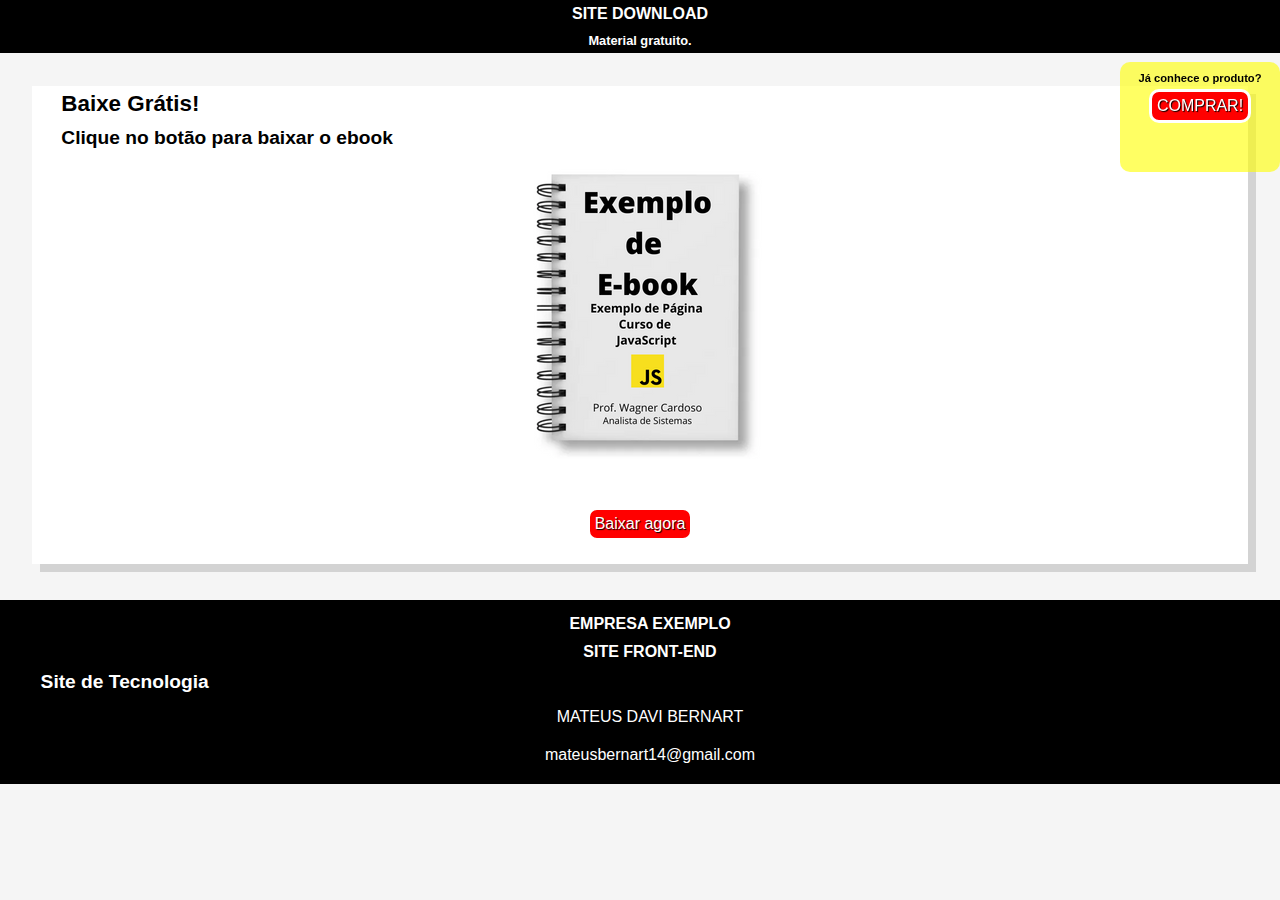
<file: index.html>
<!DOCTYPE html>
<html>
<head>
    <meta charset='utf-8'>
    <meta http-equiv='X-UA-Compatible' content='IE=edge'>
    <title>Front-End Essencial</title>
    <meta name='viewport' content='width=device-width, initial-scale=1, maximum-scale=1'>
    <link rel='stylesheet' type='text/css' media='screen' href='style.css'>
   
</head>

<body>
    <header>
        <h3>SITE DOWNLOAD</h3>
        <h4>Material gratuito.</h4>
    </header>

<br><br>
<div class="compre"> 
    <h5> Já conhece o produto? </h5>
    <button> COMPRAR! </button>
</div>

    <section class="container" id="container">
        <h1>Baixe Grátis!</h1>
        <h2>Clique no botão para baixar o ebook</h2>
        <h5><img src="ebook.png" alt="Imagem ebook"> </h5>

        <br><br>
       
        <h5>
        <a href="aviso.html"><button>Baixar agora</button></a>
        </h5>
        <br>
    </section>

<br><br>

    <footer>
        <H3>EMPRESA EXEMPLO</H3>
        <H3>SITE FRONT-END</H3>
        <h2>Site de Tecnologia</h2>
        <p class="texto-footer">MATEUS DAVI BERNART </p>
        <p class="texto-footer">mateusbernart14@gmail.com</p>
    </footer>

</body>
</html>
</file>
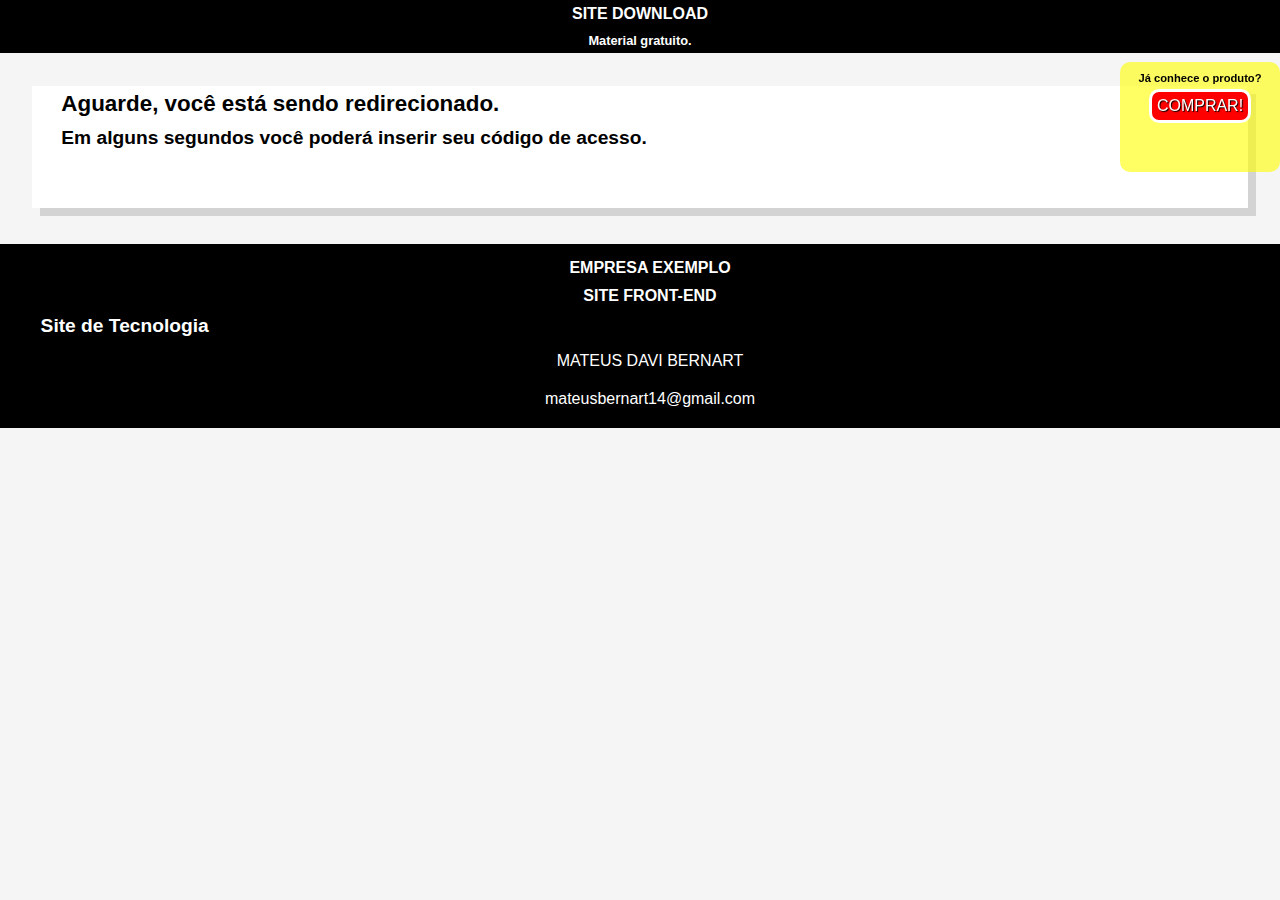
<file: aviso.html>
<!DOCTYPE html>
<html>
<head>
    <meta charset='utf-8'>
    <meta http-equiv='X-UA-Compatible' content='IE=edge'>
    <title>Front-End Essencial</title>
    <meta name='viewport' content='width=device-width, initial-scale=1, maximum-scale=1'>
    <link rel='stylesheet' type='text/css' media='screen' href='style.css'>
   
   <script type="text/javascript">
    //Timetout de 5s setado através de uma função criada para redirecionamento 
    setTimeout(function(){
        window.location.href = "codigo.html";
    }, 5000);
   </script>
</head>

<body>
    <header>
        <h3>SITE DOWNLOAD</h3>
        <h4>Material gratuito.</h4>
    </header>

<br><br>
<div class="compre"> 
    <h5> Já conhece o produto? </h5>
    <button> COMPRAR! </button>
</div>

    <section class="container" id="container">
        <h1>Aguarde, você está sendo redirecionado.</h1>
        <h2>Em alguns segundos você poderá inserir seu código de acesso.</h2>
        <br><br><br>
    </section>

<br><br>

    <footer>
        <H3>EMPRESA EXEMPLO</H3>
        <H3>SITE FRONT-END</H3>
        <h2>Site de Tecnologia</h2>
        <p class="texto-footer">MATEUS DAVI BERNART </p>
        <p class="texto-footer">mateusbernart14@gmail.com</p>
    </footer>

</body>
</html>
</file>
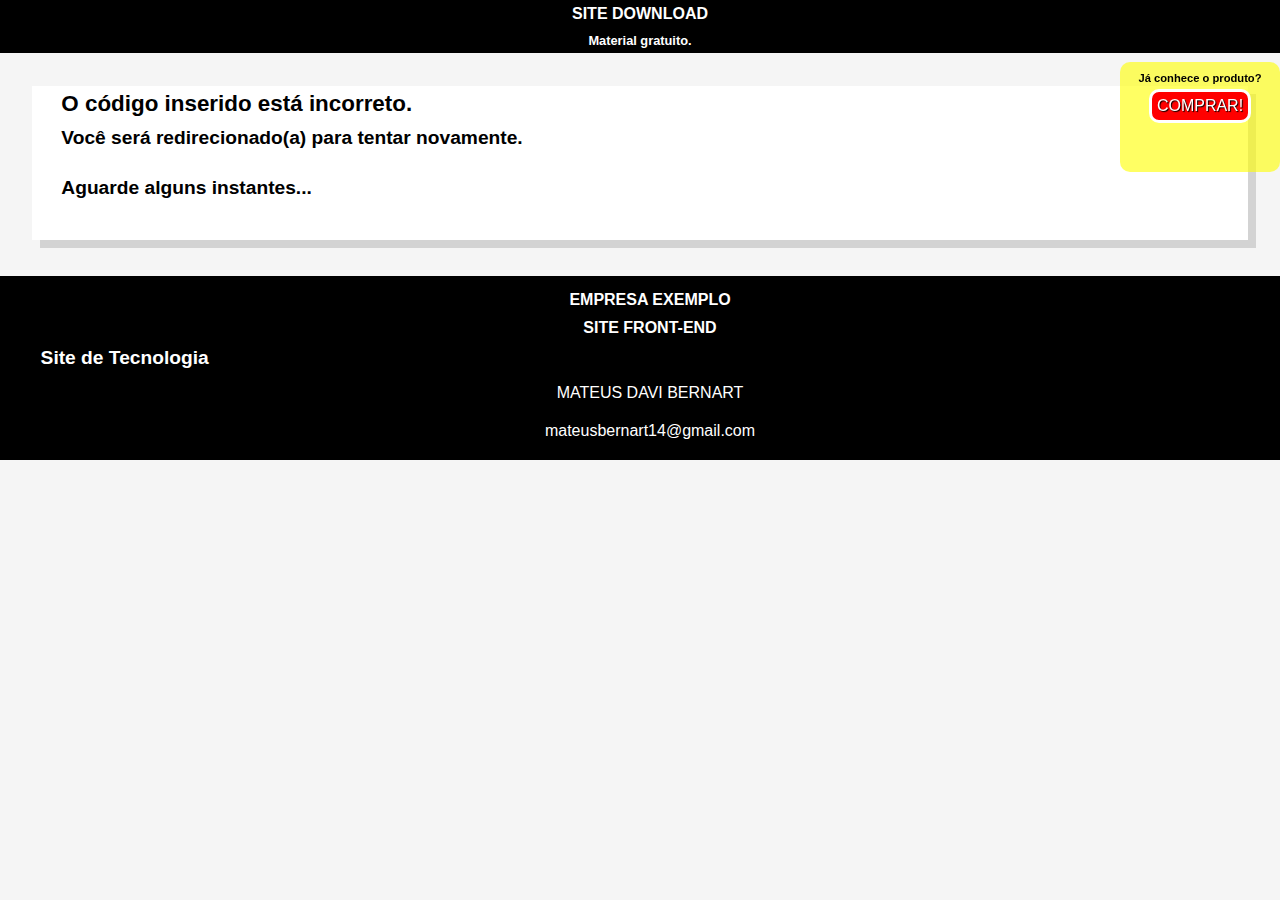
<file: codigo.html>
<!DOCTYPE html>
<html>
<head>
    <meta charset='utf-8'>
    <meta http-equiv='X-UA-Compatible' content='IE=edge'>
    <title>Front-End Essencial</title>
    <meta name='viewport' content='width=device-width, initial-scale=1, maximum-scale=1'>
    <link rel='stylesheet' type='text/css' media='screen' href='style.css'>

    <script type="text/javascript">
        
        let codigo = prompt("Insira seu código de acesso ao material");
        
        if (codigo === "mateus"){
            window.location.href = "materia.pdf";
        }else{
            window.location.href = "erro.html";

        }

   </script>
</head>

<body>
    <header>
        <h3>SITE DOWNLOAD</h3>
        <h4>Material gratuito.</h4>
    </header>

<br><br>
<div class="compre"> 
    <h5> Já conhece o produto? </h5>
    <button> COMPRAR! </button>
</div>

    <section class="container" id="container">
       
        <br><br>
       
        <br>
    </section>

    

<br><br>

    <footer>
        <H3>EMPRESA EXEMPLO</H3>
        <H3>SITE FRONT-END</H3>
        <h2>Site de Tecnologia</h2>
        <p class="texto-footer">MATEUS DAVI BERNART </p>
        <p class="texto-footer">mateusbernart14@gmail.com</p>

    </footer>

</body>
</html>
</file>
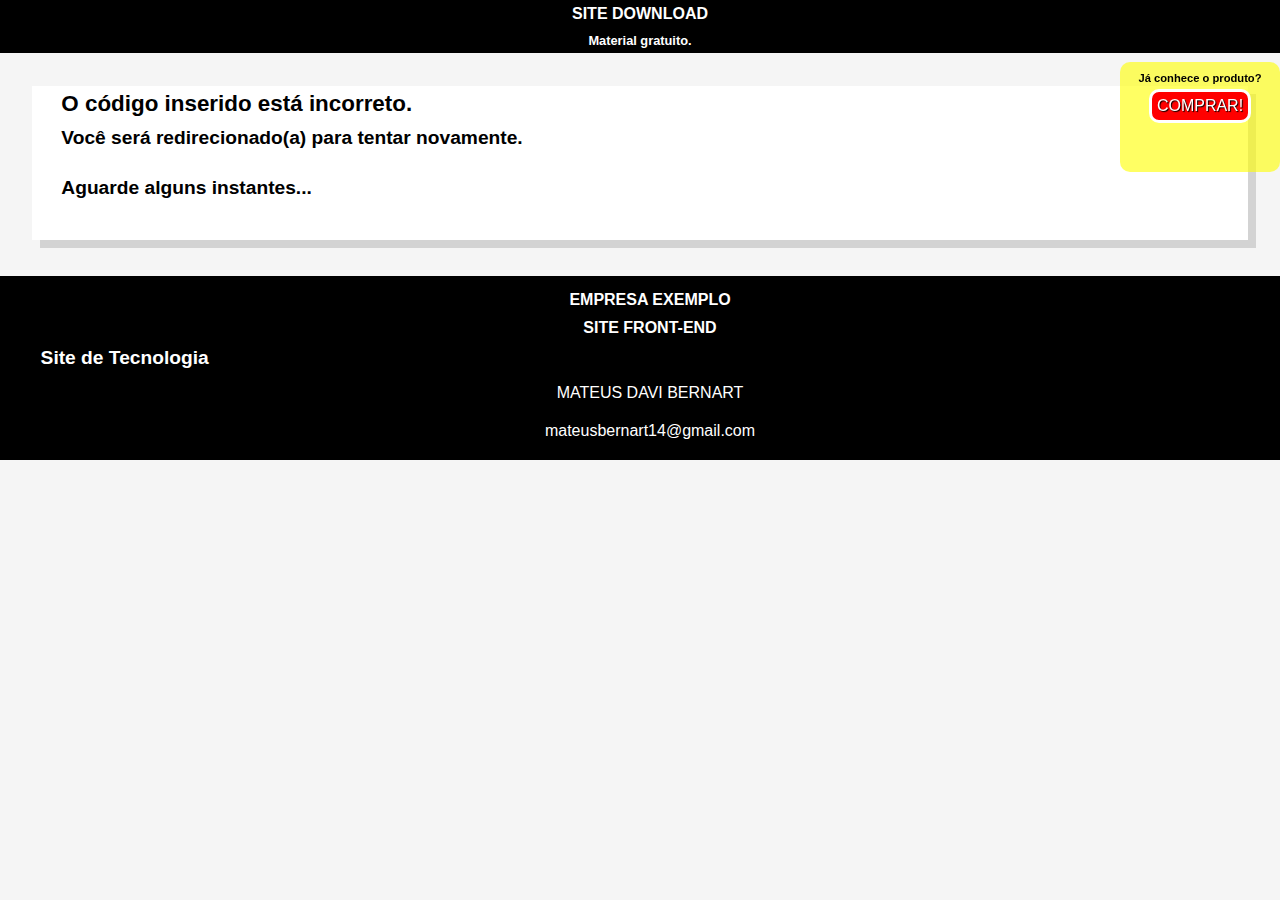
<file: erro.html>
<!DOCTYPE html>
<html>
<head>
    <meta charset='utf-8'>
    <meta http-equiv='X-UA-Compatible' content='IE=edge'>
    <title>Front-End Essencial</title>
    <meta name='viewport' content='width=device-width, initial-scale=1, maximum-scale=1'>
    <link rel='stylesheet' type='text/css' media='screen' href='style.css'>
    
    <script type="text/javascript">
        //Timetout de 5s setado através de uma função criada para redirecionamento 
        setTimeout(function(){
            window.location.href = "index.html";
        }, 5000);
    
    </script>

</head>

<body>
    <header>
        <h3>SITE DOWNLOAD</h3>
        <h4>Material gratuito.</h4>
    </header>

<br><br>
<div class="compre"> 
    <h5> Já conhece o produto? </h5>
    <button> COMPRAR! </button>
</div>

    <section class="container" id="container">
        <h1>O código inserido está incorreto.</h1>
        <h2>Você será redirecionado(a) para tentar novamente.</h2>
        <br>
        <h2>Aguarde alguns instantes...</h2>
        <br><br>
    </section>

<br><br>

    <footer>
        <H3>EMPRESA EXEMPLO</H3>
        <H3>SITE FRONT-END</H3>
        <h2>Site de Tecnologia</h2>
        <p class="texto-footer">MATEUS DAVI BERNART </p>
        <p class="texto-footer">mateusbernart14@gmail.com</p>
    </footer>

</body>
</html>
</file>
<file: style.css>
/* CONFIGURAÇÃO HEADERs  */
*{
    margin:0;
    border: 0;
    padding: 0;
}
/*   */
header{
    background-color: black;
    color:white;
    width: 100%;
    font-family:Verdana, Geneva, Tahoma, sans-serif ;
    position: fixed; /* "voltar ao início da tela" por exemplo  */
    text-align: center;
}

body{
    background-color: #F5F5F5;
}

footer{
    text-align: center;
    background-color: black;
    color:white;
    width: 100%;
    font-family:Verdana, Geneva, Tahoma, sans-serif ;
    padding: 10px;
}

h1{
    font-size: 1.4rem;
    text-align: left;
    font-family: Verdana, Geneva, Tahoma, sans-serif;
    padding: 5px;
margin-left: 2%;
}
h2{
    font-size: 1.2rem;
    text-align: left;
    font-family: Verdana, Geneva, Tahoma, sans-serif;
    padding: 5px;
    margin-left: 2%;

}
h3{
    font-size: 1rem;
    font-family: Verdana, Geneva, Tahoma, sans-serif;
    margin: 0;
    padding: 5px;

}

h4{
    font-size: 0.8rem;
    font-family: Verdana, Geneva, Tahoma, sans-serif;
    margin: 0;
    padding: 5px;

}
h5{
    font-size: 0.7rem;
    font-family: Verdana, Geneva, Tahoma, sans-serif;
    margin: 0;
    padding: 5px;
    text-align: center;
}
button{
    background-color: red;
    color: white;
    border: solid ;
    font-size: 1rem;
    font-family: 'Franklin Gothic Medium', 'Arial Narrow', Arial, sans-serif;
    margin: 0;
    padding: 5px;
    border-radius: 10px;
    text-shadow: 1px 1px 1px #000;

}

#grid-container{
    margin-top: 50px;
    background-color: rgba(255, 255, 0, 0.5)
}
.grid{
    display: grid;
    /* Máximo de responsividade de colunas, adaptando à tela */
    grid-template-columns: repeat(auto-fill, minmax(300px, 1fr));
    grid-gap: 2px;
    max-width: 1200px;
    margin: 0 auto;
    padding: 5px;
}
.grid div{
    background-color: white;
    font-family: Arial, Helvetica, sans-serif;
    text-align: center;
    font-size: 1rem;
    padding: 2px;

}

/* CONFIGURAÇÃO SECTION  */

.container{
    background-color: white;
    width: 95%;
    max-width: auto;
    box-shadow: 8px 8px lightgray;
    text-align: center;
    display: block;
    margin: 0 auto;
    margin-top: 50px;
     

}

.texto-footer{
text-align: center;
padding-top: 10px;
font-size: 1.2;
padding-bottom: 10px;
font-family: Verdana, Geneva, Tahoma, sans-serif;
}

.compre{
     background-color: rgba(255, 255, 0, 0.613);
     padding: 5px;
     width: 150px;
     height: 100px;
     position: fixed;
     text-align: center;
     right: 0;
     margin-top: 2%;
     z-index: 1; /* posição de ordem */
    border-radius: 10px;
    }
</file>
